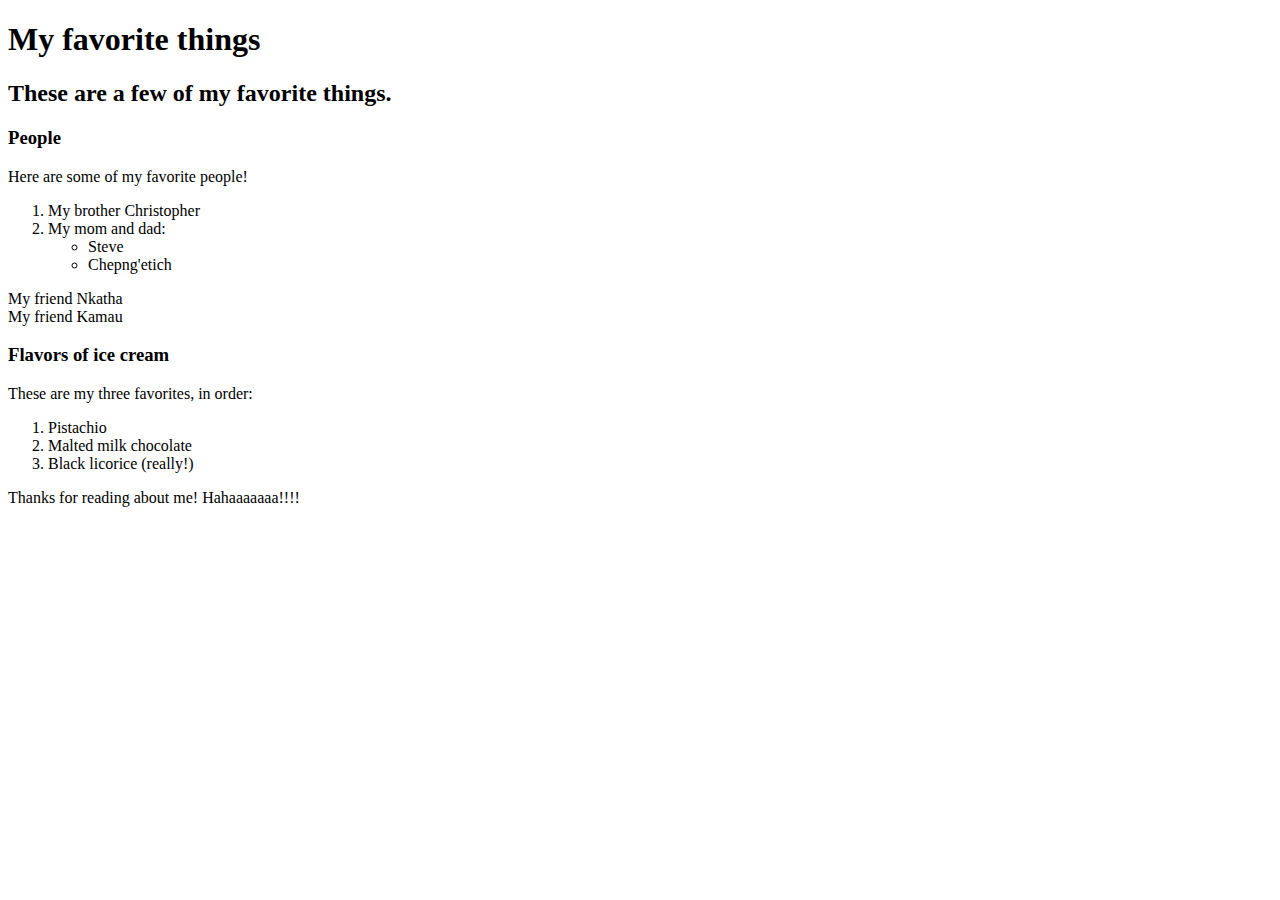
<file: index.html>
<!DOCTYPE html>
<html>
  <head>
    <title>Michael's favorite things</title>
  </head>
  <body>
    <h1>My favorite things</h1>
    <h2>These are a few of my favorite things.</h2>

    <h3>People</h3>
    <p>Here are some of my favorite people!</p>
    <ol>
      <li>My brother Christopher</li>
      <li>My mom and dad:
        <ul>
          <li>Steve</li>
          <li>Chepng'etich</li>
        </ol>
      </li>
      <li>My friend Nkatha</li>
      <li>My friend Kamau</li>
    </ul>

    <h3>Flavors of ice cream</h3>
    <p>These are my three favorites, in order:</p>
    <ol>
      <li>Pistachio</li>
      <li>Malted milk chocolate</li>
      <li>Black licorice (really!)</li>
    </ol>

    <p>Thanks for reading about me! Hahaaaaaaa!!!!</p>
  </body>
</html>
</file>
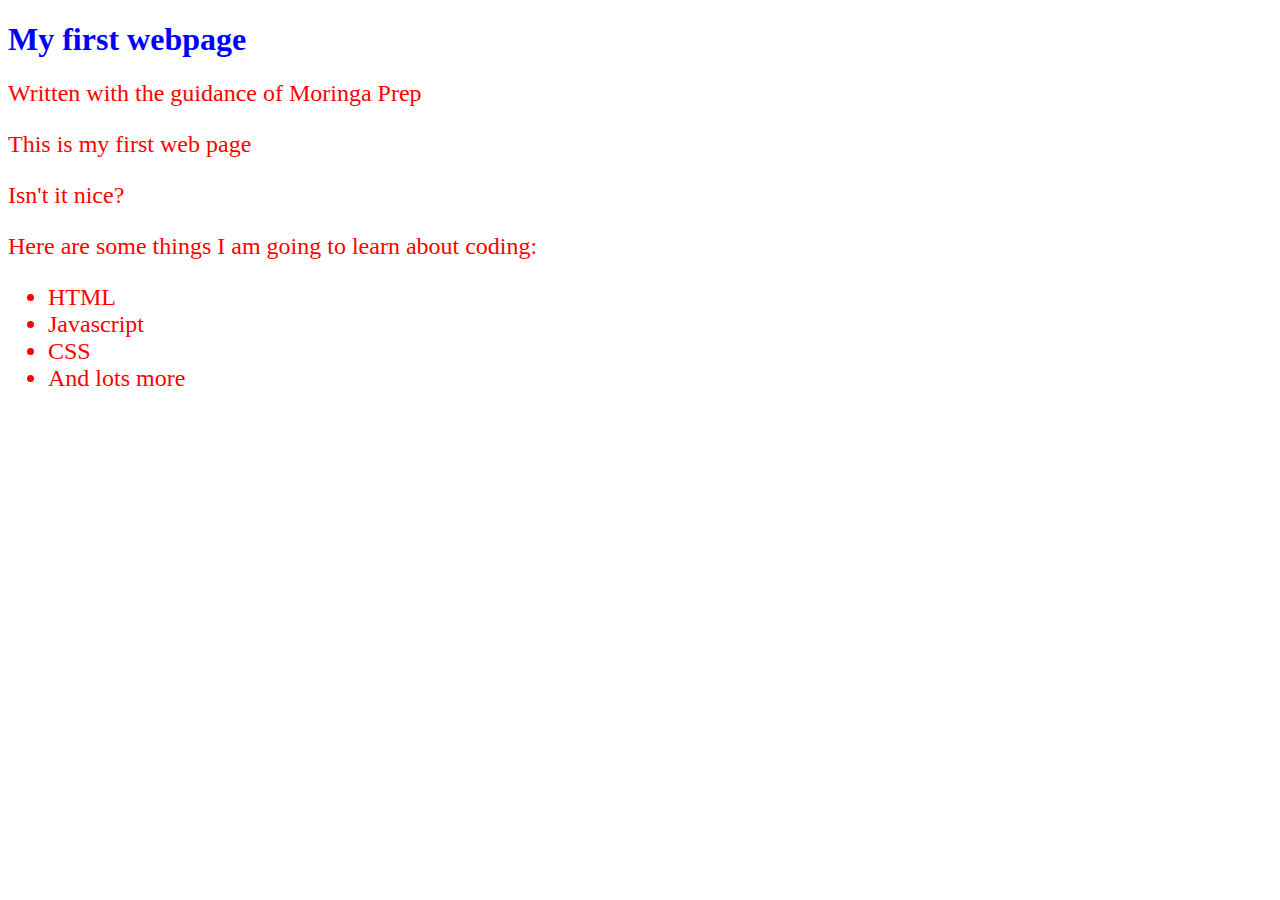
<file: my-first-webpage.html>
<!DOCTYPE html>
<html>
<head>
  <link href="CSS/styles.css" rel="stylesheet" type="text/css">
  <title>My first web page </title>
</head>
<body>
<h1>My first webpage </h1>
<h2>Written with the guidance of Moringa Prep<h2>
<p> This is my first web page </p>
<p> Isn't it nice?</p>
<p> Here are some things I am going to learn about coding: </p>
<ul>
  <li>HTML</li>
  <li>Javascript</li>
  <li>CSS</li>
  <li>And lots more</li>

</ul>
</body>
</html>
</file>
<file: CSS/styles.css>
h1
{
color:blue;
}
h2
{
  color:red; font-size: 15; font-weight:lighter;
}
</file>
